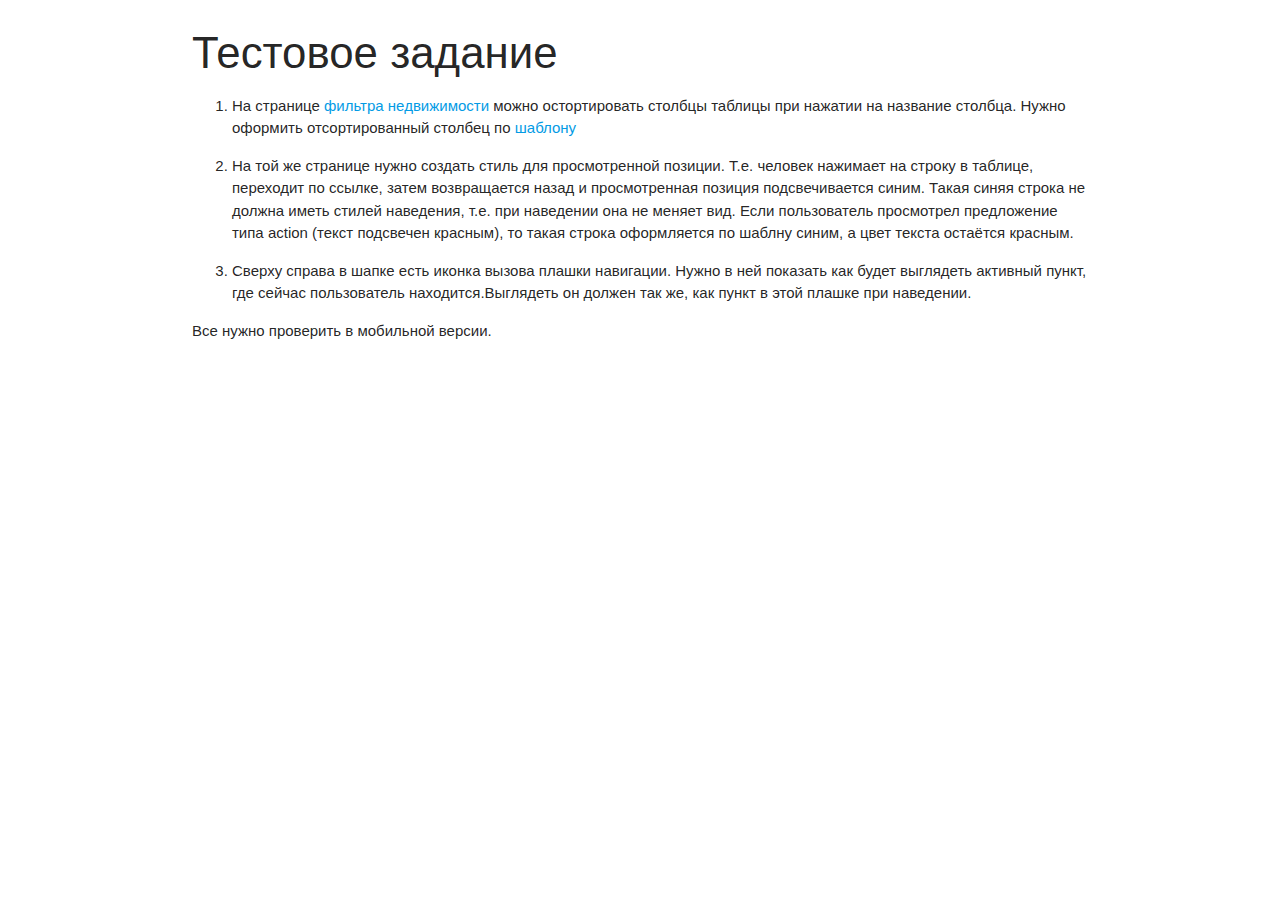
<file: index.html>
<!DOCTYPE html>
<html lang="en">
  <head>
    <meta charset="UTF-8" />
    <meta http-equiv="X-UA-Compatible" content="IE=edge" />
    <meta name="viewport" content="width=device-width, initial-scale=1.0" />
    <title>Тестовые задания</title>
    <link
      rel="stylesheet"
      href="./filter-arrows/template/materialize.min.css"
    />
  </head>
  <body>
    <div class="container">
      <h3>Тестовое задание</h3>

      <ol>
        <li>
          <p>
            На странице
            <a href="https://test.twpx.ru/filter-arrows/"
              >фильтра недвижимости</a
            >
            можно остортировать столбцы таблицы при нажатии на название столбца.
            Нужно оформить отсортированный столбец по
            <a
              href="https://xd.adobe.com/view/dfbe08eb-95ac-4115-98ad-4a7f5cabb85f-8aed/screen/cc52725e-265c-4bdd-af8f-d9d5e146a172/specs/"
              >шаблону</a
            >
          </p>
        </li>
        <li>
          <p>
            На той же странице нужно создать стиль для просмотренной позиции.
            Т.е. человек нажимает на строку в таблице, переходит по ссылке,
            затем возвращается назад и просмотренная позиция подсвечивается
            синим. Такая синяя строка не должна иметь стилей наведения, т.е. при
            наведении она не меняет вид. Если пользователь просмотрел
            предложение типа action (текст подсвечен красным), то такая строка
            оформляется по шаблну синим, а цвет текста остаётся красным.
          </p>
        </li>
        <li>
          <p>
            Сверху справа в шапке есть иконка вызова плашки навигации. Нужно в
            ней показать как будет выглядеть активный пункт, где сейчас
            пользователь находится.Выглядеть он должен так же, как пункт в этой
            плашке при наведении.
          </p>
        </li>
      </ol>

      <p>Все нужно проверить в мобильной версии.</p>
    </div>
  </body>
</html>
</file>
